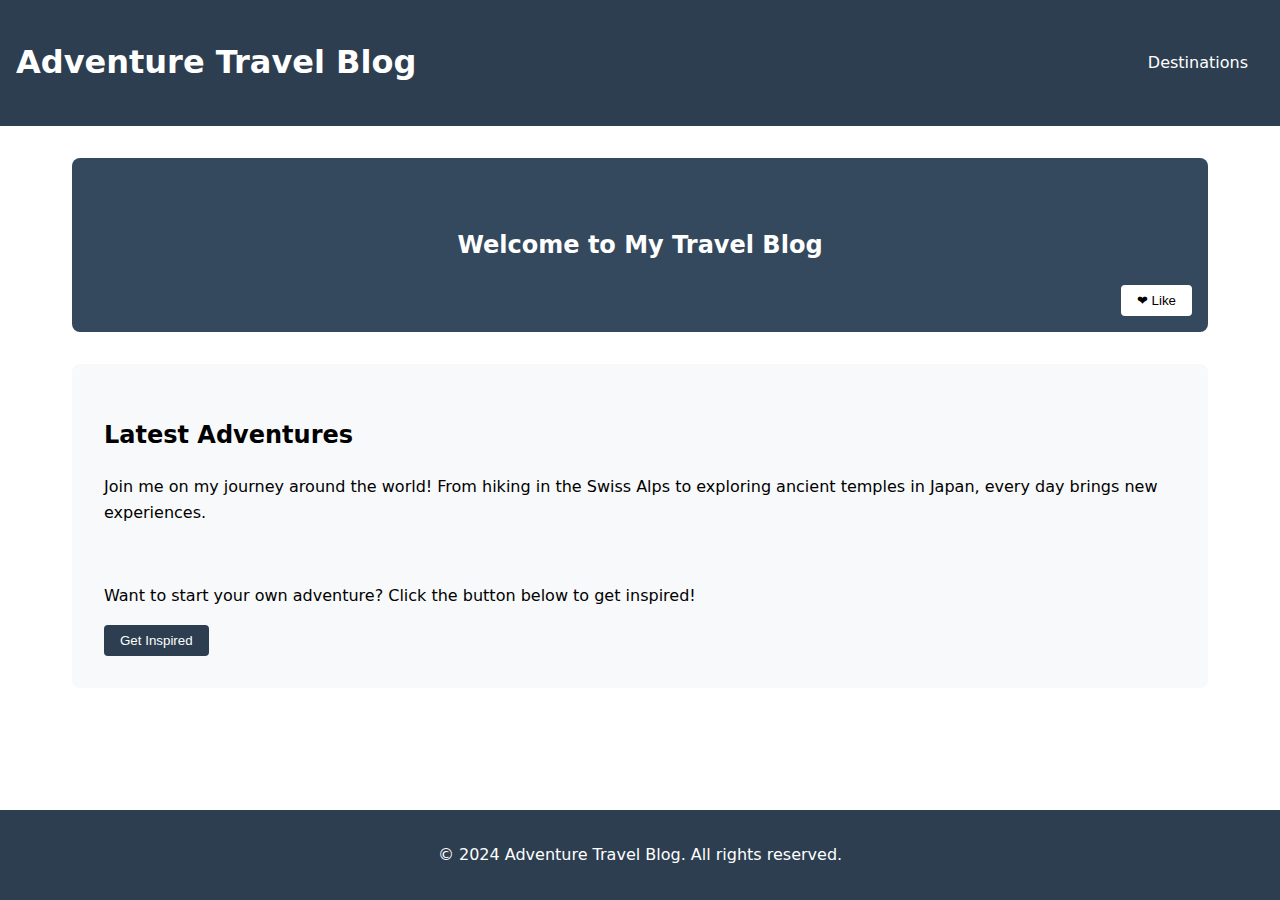
<file: index.html>
<!DOCTYPE html>
<html lang="en">
<head>
    <meta charset="UTF-8">
    <meta name="viewport" content="width=device-width, initial-scale=1.0">
    <link rel="icon" type="image/svg+xml" href="/favicon.png">
    <title>Travel Blog</title>
    <link href="/styles/main.css" rel="stylesheet">
</head>
<body>
    <header role="banner">
        <h1>Adventure Travel Blog</h1>
        <nav>
            <a href="destinations.html">Destinations</a>
        </nav>
    </header>

    <main>
        <div class="hero-section">
            <h2>Welcome to My Travel Blog</h2>
            <button id="like-button" class="like-btn">❤ Like</button>
        </div>

        <div class="content-section">
            <h2>Latest Adventures</h2>
            <p>Join me on my journey around the world! From hiking in the Swiss Alps to 
            exploring ancient temples in Japan, every day brings new experiences.</p>
            <br>
            <p>Want to start your own adventure? Click the button below to get inspired!</p>
            <button id="inspire-button" class="inspire-btn">Get Inspired</button>
        </div>
    </main>

    <footer>
        <p>&copy; 2024 Adventure Travel Blog. All rights reserved.</p>
    </footer>

    <script type="module" src="/main.js"></script>
</body>
</html>
</file>
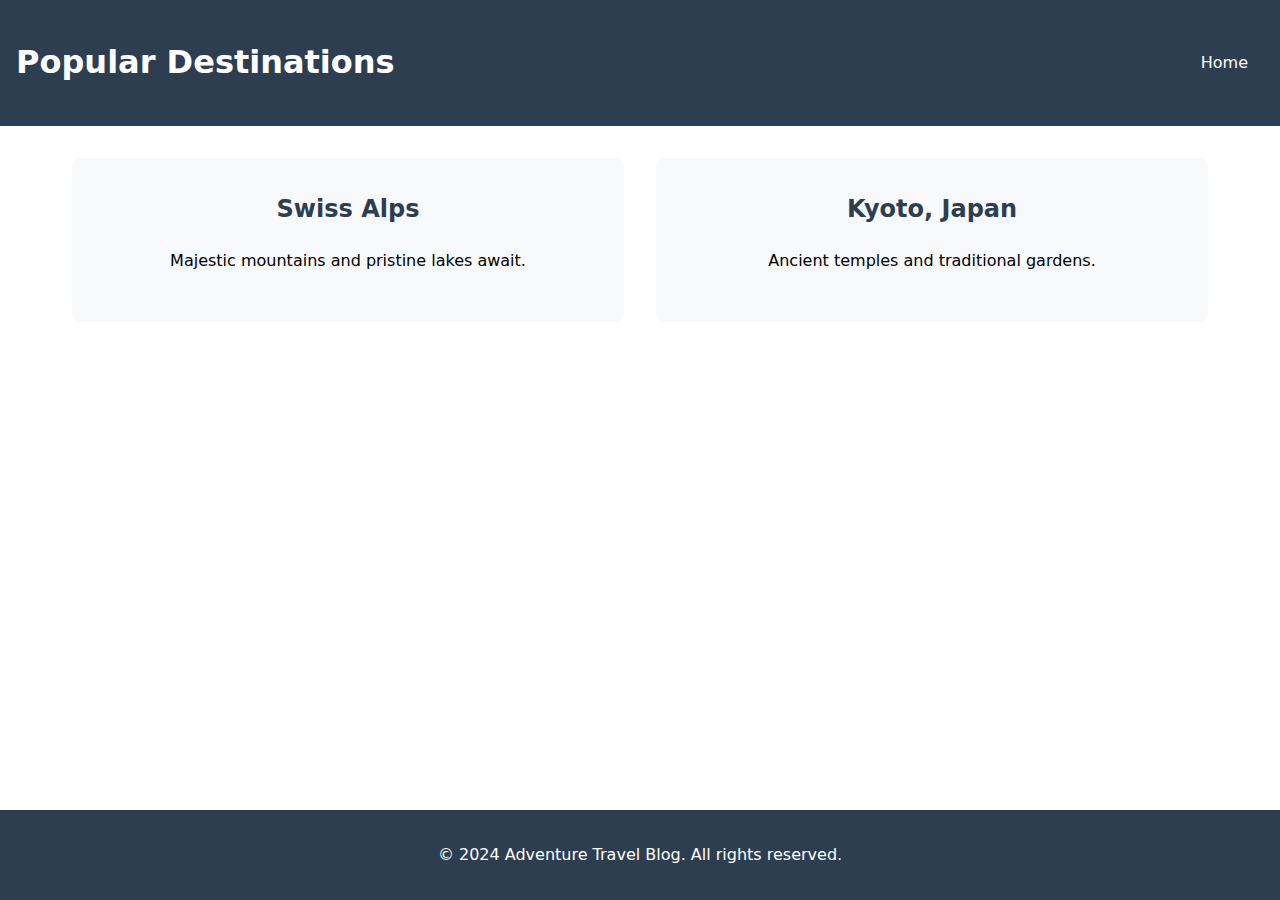
<file: destinations.html>
<!DOCTYPE html>
<html lang="en">
<head>
    <meta charset="UTF-8">
    <meta name="viewport" content="width=device-width, initial-scale=1.0">
    <link rel="icon" type="image/svg+xml" href="/favicon.png">
    <title>Destinations - Travel Blog</title>
    <link href="/styles/main.css" rel="stylesheet">
</head>
<body>
    <header role="banner">
        <h1>Popular Destinations</h1>
        <nav>
            <a href="index.html">Home</a>
        </nav>
    </header>

    <main>
        <div class="destinations-grid">
            <div class="destination-card">
                <h2>Swiss Alps</h2>
                <p>Majestic mountains and pristine lakes await.</p>
            </div>
            <div class="destination-card">
                <h2>Kyoto, Japan</h2>
                <p>Ancient temples and traditional gardens.</p>
            </div>
        </div>
    </main>

    <footer>
        <p>&copy; 2024 Adventure Travel Blog. All rights reserved.</p>
    </footer>

    <script type="module" src="/main.js"></script>
</body>
</html>
</file>
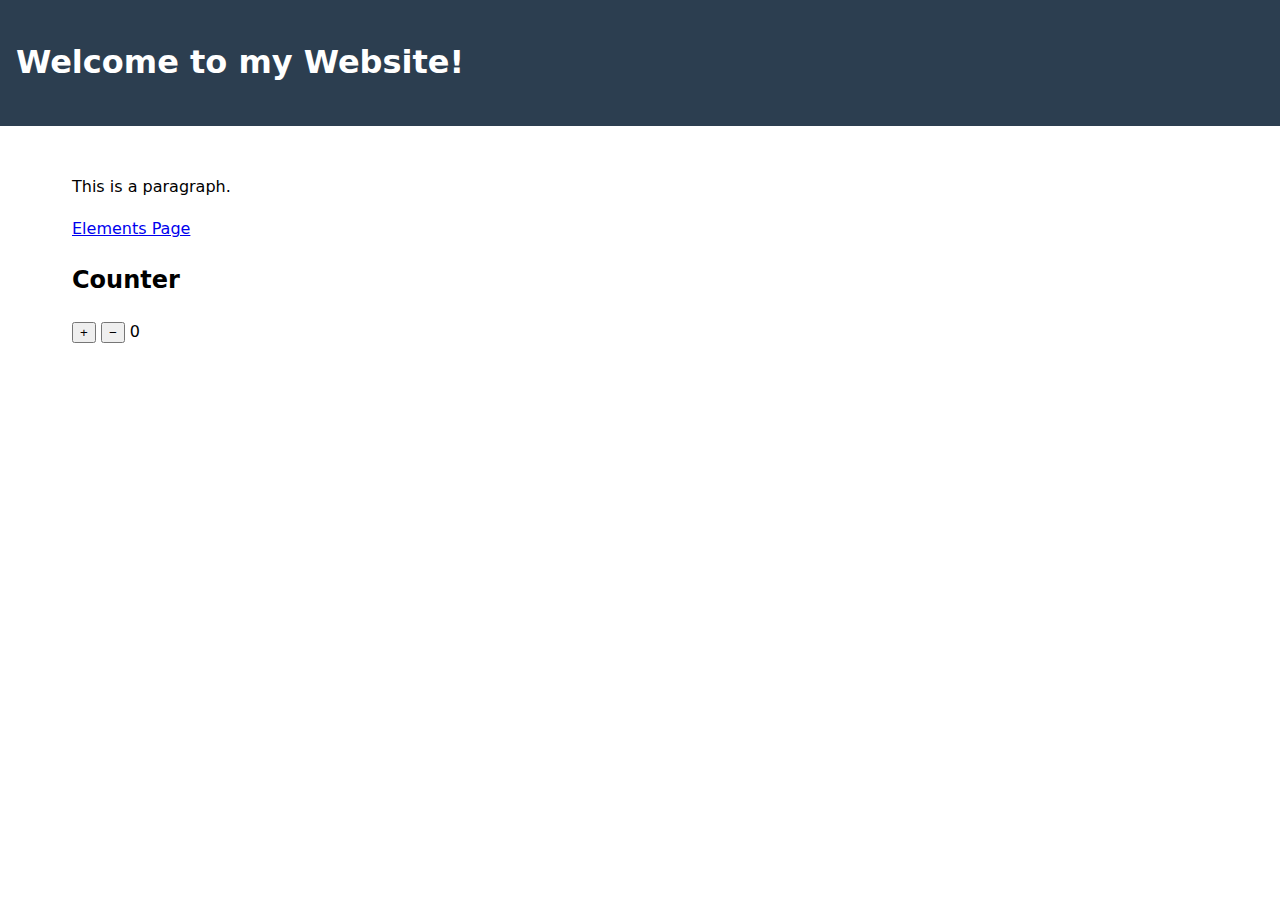
<file: old_index.html>
<!DOCTYPE html>
<html lang="en">
  <head>
    <meta charset="UTF-8" />
    <link rel="icon" type="image/svg+xml" href="/favicon.png" />
    <meta name="viewport" content="width=device-width, initial-scale=1.0" />
    <title>My Website</title>
    <link href="/styles/main.css" rel="stylesheet" />
  </head>
  <body>
    <header role="banner">
      <h1>Welcome to my Website!</h1>
    </header>
    <main>
      <p>This is a paragraph.</p>
      <a href="/elements.html">Elements Page</a>

      <div class="counter">
        <h2>Counter</h2>
        <button id="increment" class="counter-button">+</button>
        <button id="decrement" class="counter-button">−</button>
        <span id="count">0</span>
      </div>
    </main>

    <script type="module" src="/main.js"></script>
  </body>
</html>
</file>
<file: styles/main.css>
/* Base styles */
body {
    margin: 0;
    font-family: system-ui, -apple-system, sans-serif;
    line-height: 1.6;
    display: flex;
    flex-direction: column;
    min-height: 100vh;
}

/* Header styles */
header {
    background-color: #2c3e50;
    color: white;
    padding: 1rem;
    display: flex;
    justify-content: space-between;
    align-items: center;
}

nav a {
    color: white;
    text-decoration: none;
    padding: 0.5rem 1rem;
    border-radius: 4px;
    transition: background-color 0.3s;
}

nav a:hover {
    background-color: #34495e;
}

/* Main content */
main {
    flex: 1;
    padding: 2rem;
    max-width: 1200px;
    margin: 0 auto;
    width: 100%;
    box-sizing: border-box;
}

.hero-section {
    position: relative;
    margin-bottom: 2rem;
    background-color: #34495e;
    color: white;
    padding: 3rem;
    border-radius: 8px;
    text-align: center;
}

.content-section {
    background-color: #f8f9fa;
    padding: 2rem;
    border-radius: 8px;
}

/* Button styles */
.like-btn, .inspire-btn {
    padding: 0.5rem 1rem;
    border: none;
    border-radius: 4px;
    cursor: pointer;
    transition: transform 0.3s, background-color 0.3s;
}

.like-btn {
    position: absolute;
    bottom: 1rem;
    right: 1rem;
    background-color: white;
}

.inspire-btn {
    background-color: #2c3e50;
    color: white;
}

.liked {
    transform: scale(1.1);
    background-color: #ff69b4;
    color: white;
}

/* Destinations grid */
.destinations-grid {
    display: flex;
    gap: 2rem;
    flex-wrap: wrap;
}

.destination-card {
    flex: 1;
    min-width: 300px;
    background-color: #f8f9fa;
    border-radius: 8px;
    padding: 2rem;
    text-align: center;
    transition: transform 0.3s;
}

.destination-card:hover {
    transform: translateY(-5px);
}

.destination-card h2 {
    color: #2c3e50;
    margin-top: 0;
}

/* Footer styles */
footer {
    background-color: #2c3e50;
    color: white;
    padding: 1rem;
    text-align: center;
}
</file>
